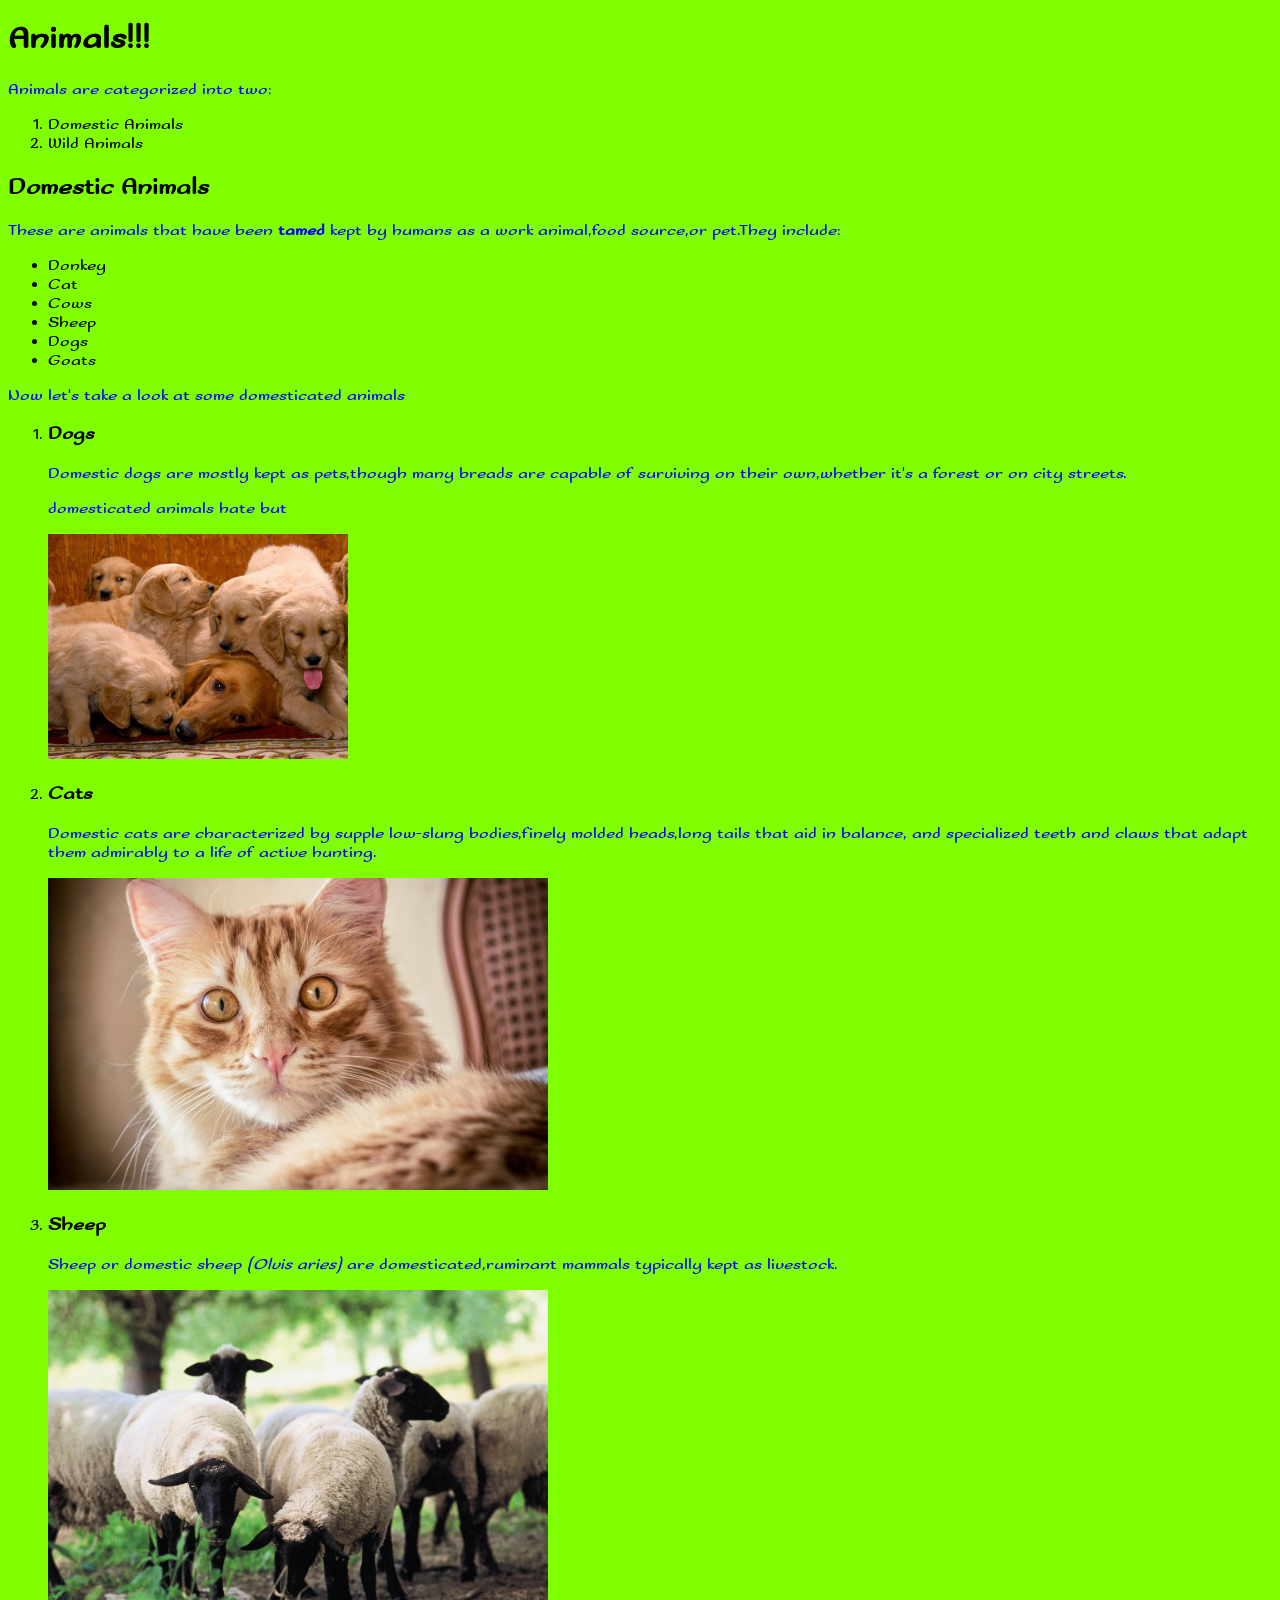
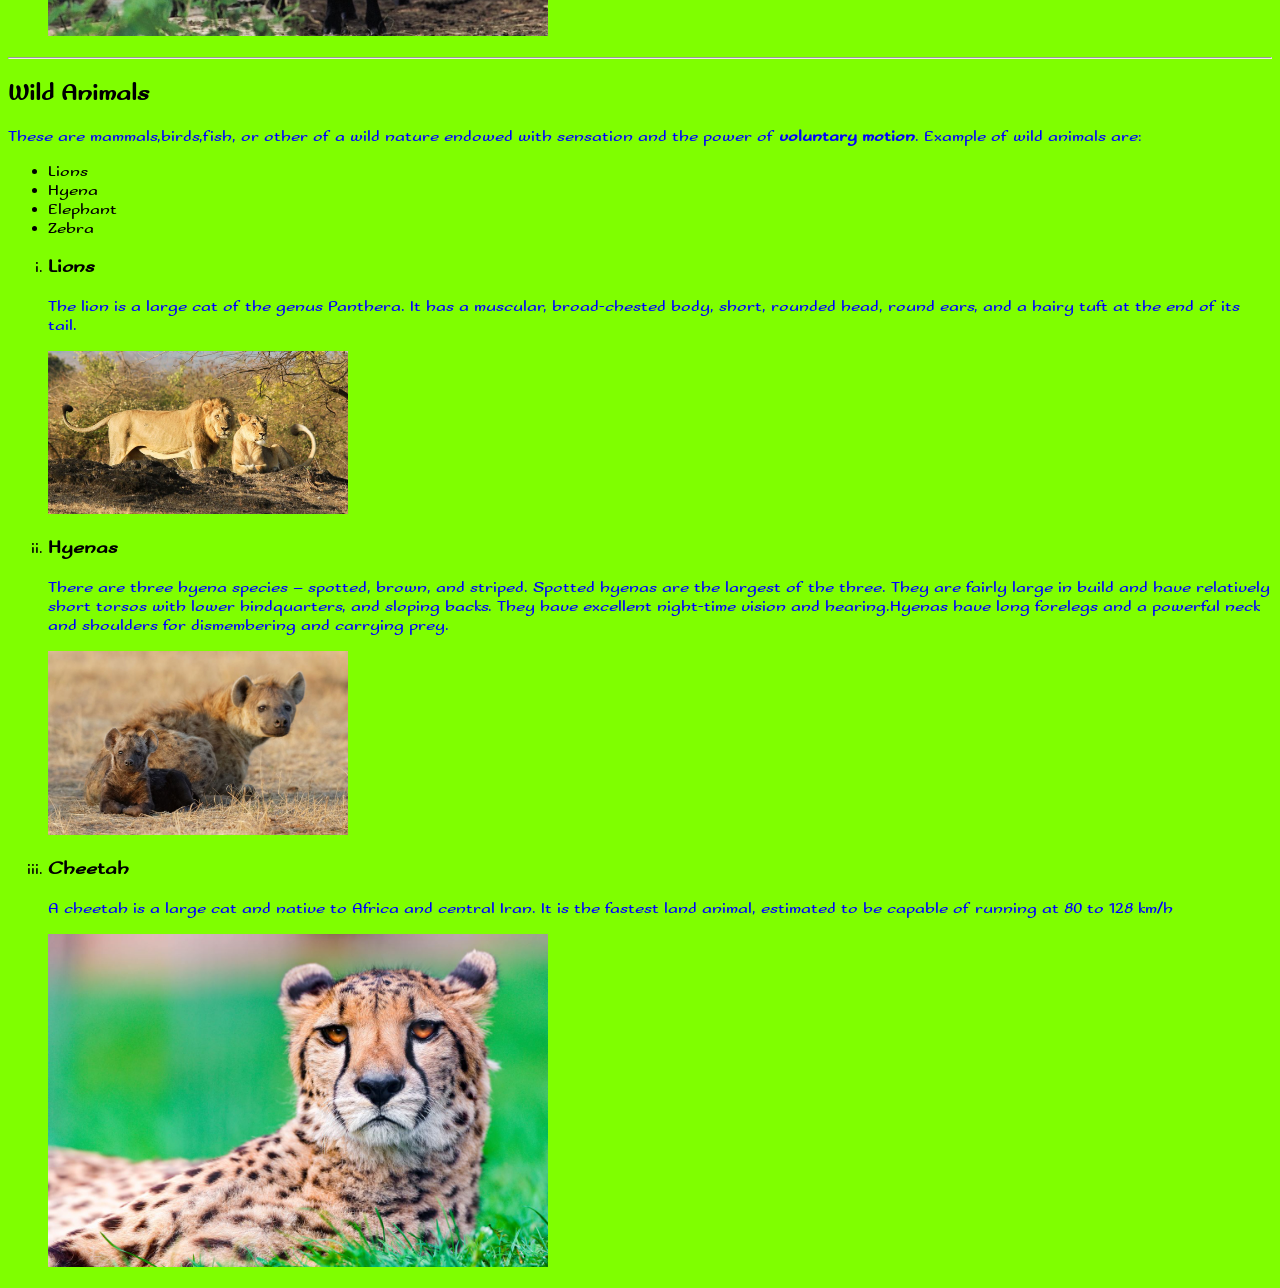
<file: index.html>
<!DOCTYPE html>
<html>
  <head<link rel="preconnect" href="https://fonts.googleapis.com">
    <link rel="preconnect" href="https://fonts.gstatic.com" crossorigin>
    <link href="https://fonts.googleapis.com/css2?family=Sofadi+One&display=swap" rel="stylesheet">
    <title>Animals family </title>
    <link  href="css/style.css" rel="stylesheet"/>
  </head>
  <body>
    <h1>Animals!!!</h1>
    <p>Animals are categorized into two:</p>
    <ol>
      <li>Domestic Animals</li>
      <li>Wild Animals</li>
    </ol>

    <h2>Domestic Animals</h2>

    <p>
      These are animals that have been <strong>tamed</strong> kept by humans as
      a work animal,food source,or pet.They include:
    </p>
    <ul>
      <li>Donkey</li>
      <li>Cat</li>
      <li>Cows</li>
      <li>Sheep</li>
      <li>Dogs</li>
      <li>Goats</li>
    </ul>

    <p>Now let's take a look at some domesticated animals</p>
    <ol>
      <li>
        <h3>Dogs</h3>

        <p>
          Domestic dogs are mostly kept as pets,though many breads are capable
          of surviving on their own,whether it's a forest or on city streets.
        </p>
        <p>domesticated animals hate but</p>

        <img
          src="./Images/dog.jpg"
          alt="an image of a dog and his puppiess"
          width="300"
        />
      </li>
      <li>
        <h3>Cats</h3>

        <p>
          Domestic cats are characterized by supple low-slung bodies,finely
          molded heads,long tails that aid in balance, and specialized teeth and
          claws that adapt them admirably to a life of active hunting.
        </p>

        <img src="./Images/Cat.jpg" Atl="image of a cat" width="500" />
      </li>
      <li>
        <h3>Sheep</h3>

        <p>
          Sheep or domestic sheep <em>(Olvis aries)</em> are
          domesticated,ruminant mammals typically kept as livestock.
        </p>

        <img src="./Images/sheep.jpg" alt="flock of sheeps" width="500" />
      </li>
    </ol>

    <hr />

    <h2>Wild Animals</h2>

    <p>
      These are mammals,birds,fish, or other of a wild nature endowed with
      sensation and the power of <strong>voluntary motion</strong>. Example of
      wild animals are:
    </p>

    <ul>
      <li>Lions</li>
      <li>Hyena</li>
      <li>Elephant</li>
      <li>Zebra</li>
    </ul>

    <ol type="i">
      <li>
        <h3>Lions</h3>

        <p>
          The lion is a large cat of the genus Panthera. It has a muscular,
          broad-chested body, short, rounded head, round ears, and a hairy tuft
          at the end of its tail.
        </p>

        <img src="./Images/lions.jpg" alt="two relaxing lions" width="300" />
      </li>
      <li>
        <h3>Hyenas</h3>

        <p>
          There are three hyena species — spotted, brown, and striped. Spotted
          hyenas are the largest of the three. They are fairly large in build
          and have relatively short torsos with lower hindquarters, and sloping
          backs. They have excellent night-time vision and hearing.Hyenas have
          long forelegs and a powerful neck and shoulders for dismembering and
          carrying prey.
        </p>
        <img src="./Images/hyena.jpg" alt="photo of a hyena" width="300" />
      </li>
      <li>
        <h3>Cheetah</h3>

        <p>
          A cheetah is a large cat and native to Africa and central Iran. It is
          the fastest land animal, estimated to be capable of running at 80 to
          128 km/h
        </p>

        <img
          src="./Images/cheetah.jpg"
          alt="a photo of a lying cheetah"
          width="500"
        />
      </li>
    </ol>
  </body>
</html>
</file>
<file: css/style.css>
p {
  color: blue;
}
body {
  background: chartreuse;
    font-family: "Sofadi One", system-ui;
    font-weight: 400;
    font-style: normal;
  
  
}
</file>
